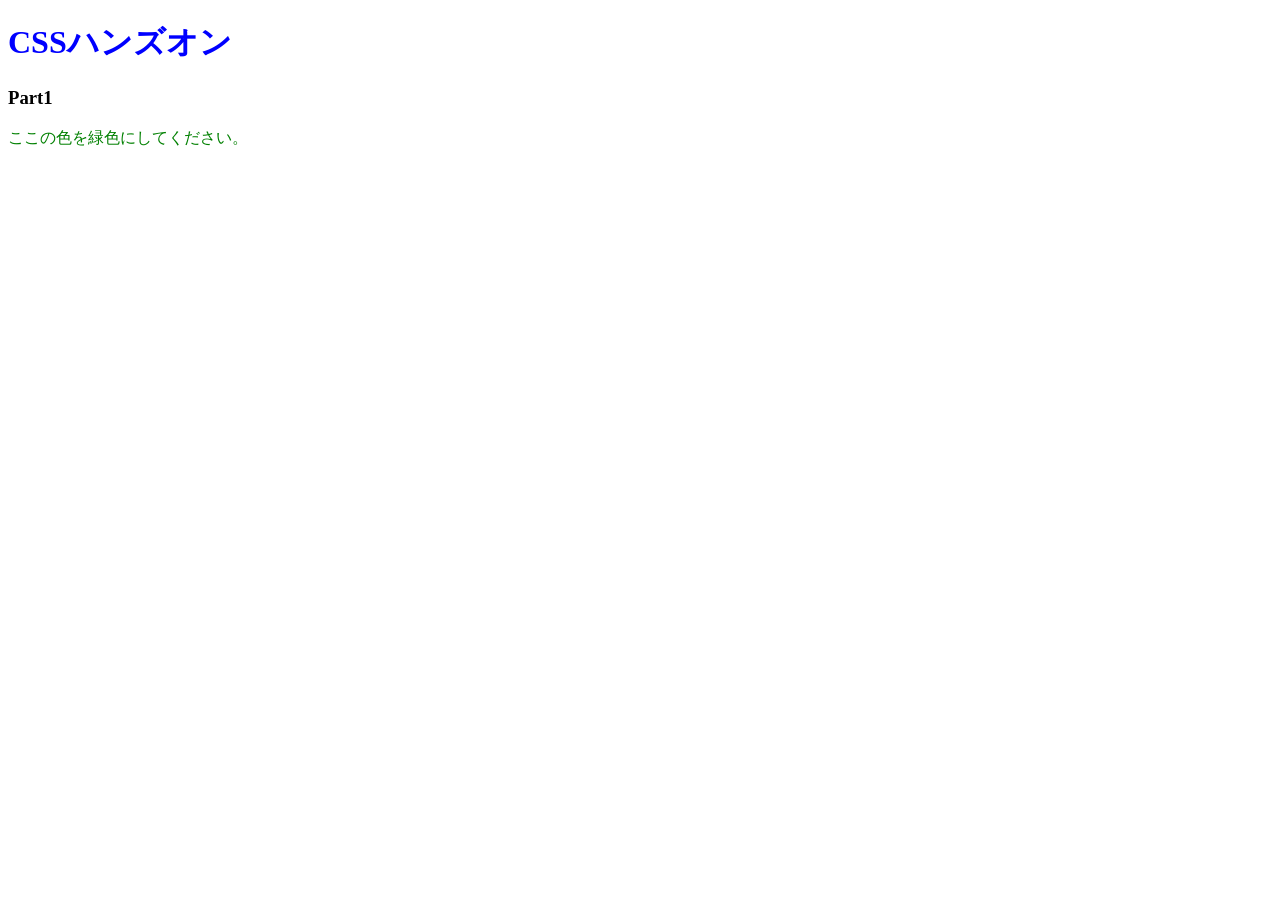
<file: 01.CSSの基本を知ろう/index.html>
<!doctype html>
<html lang="ja">
  <head>
    <meta charset="UTF-8" />
    <!-- ここにstyles.cssを適用するコードを記述 -->
    <link rel="stylesheet" href="styles.css" />
    <title>Document</title>
  </head>
  <body>
    <h1>CSSハンズオン</h1>
    <h3>Part1</h3>
    <p>ここの色を緑色にしてください。</p>
  </body>
</html>
</file>
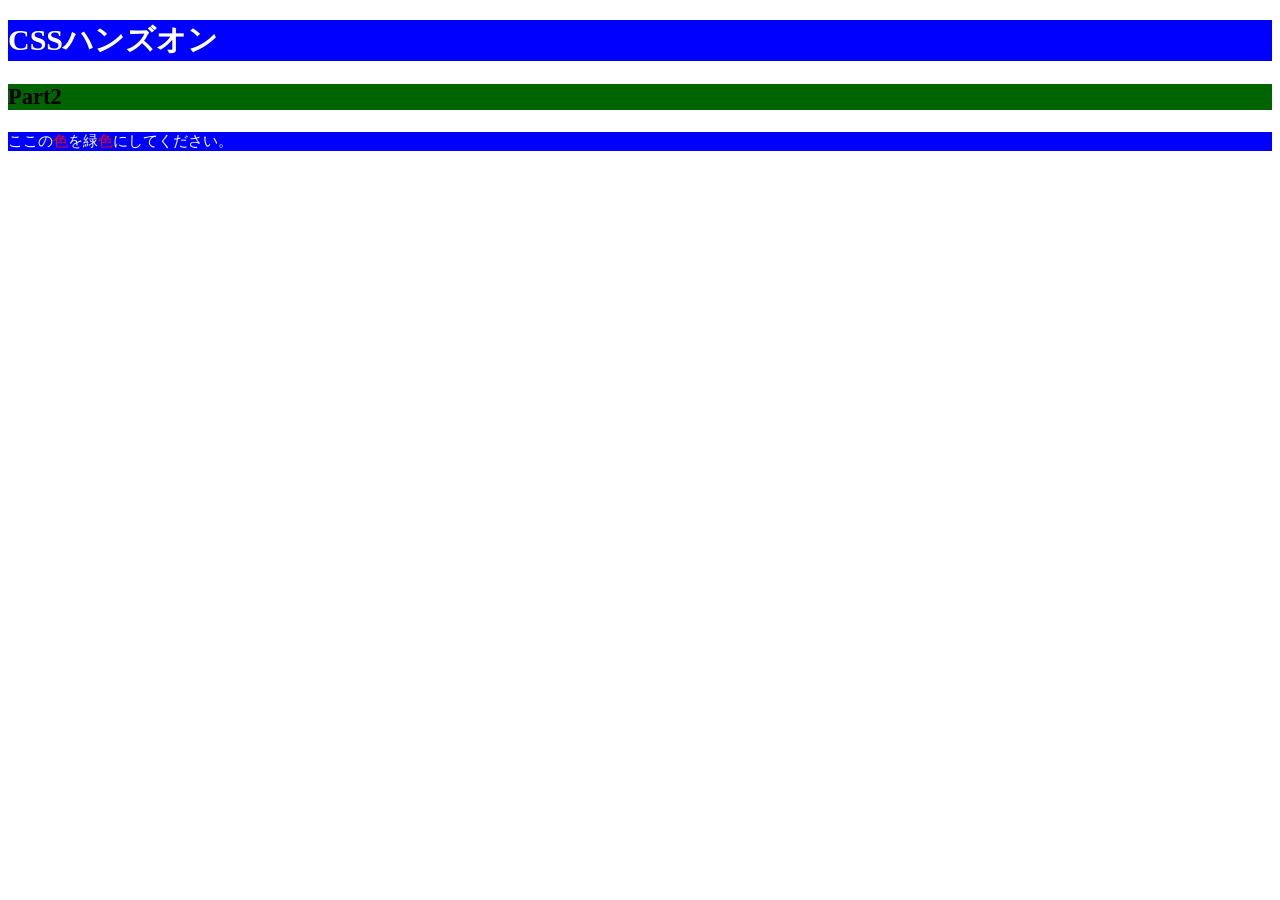
<file: 02.色やサイズを変更してみよう/index.html>
<!doctype html>
<html lang="ja">
  <head>
    <meta charset="UTF-8" />
    <!-- ここにstyles.cssを適用するコードを記述 -->
    <link rel="stylesheet" href="styles.css" />
    <title>Document</title>
  </head>
  <body>
    <h1>CSSハンズオン</h1>
    <h3>Part2</h3>
    <!-- 「色」にのみCSSを適用するために編集 -->
    <p>ここの<span>色</span>を緑<span>色</span>にしてください。</p>
  </body>
</html>
</file>
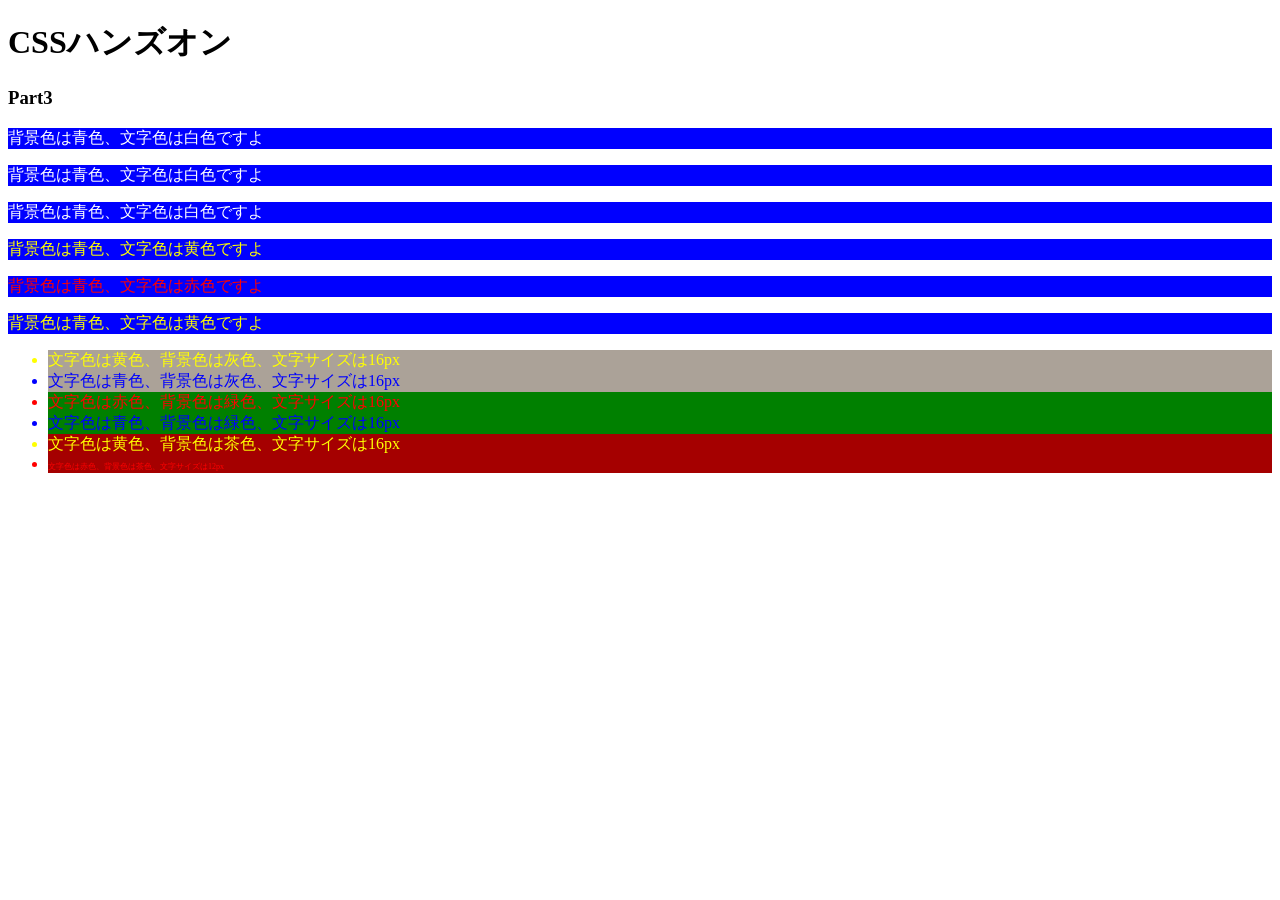
<file: 03.id属性とclass属性/index.html>
<!doctype html>
<html lang="ja">
  <head>
    <meta charset="UTF-8" />
    <link rel="stylesheet" href="styles.css" />
    <title>Document</title>
  </head>
  <body>
    <h1>CSSハンズオン</h1>
    <h3>Part3</h3>
    <p>背景色は青色、文字色は白色ですよ</p>
    <p>背景色は青色、文字色は白色ですよ</p>
    <p>背景色は青色、文字色は白色ですよ</p>
    <p class="yellow">背景色は青色、文字色は黄色ですよ</p>
    <p class="red">背景色は青色、文字色は赤色ですよ</p>
    <p class="yellow">背景色は青色、文字色は黄色ですよ</p>
    <ul>
      <li class="yellow" id="brown">
        文字色は黄色、背景色は灰色、文字サイズは16px
      </li>
      <li class="blue" id="brown">
        文字色は青色、背景色は灰色、文字サイズは16px
      </li>
      <li class="red" id="green">
        文字色は赤色、背景色は緑色、文字サイズは16px
      </li>
      <li class="blue" id="green">
        文字色は青色、背景色は緑色、文字サイズは16px
      </li>
      <li class="yellow" id="red">
        文字色は黄色、背景色は茶色、文字サイズは16px
      </li>
      <li class="red" id="red">
        <span>文字色は赤色、背景色は茶色、文字サイズは12px</span>
      </li>
    </ul>
  </body>
</html>
</file>
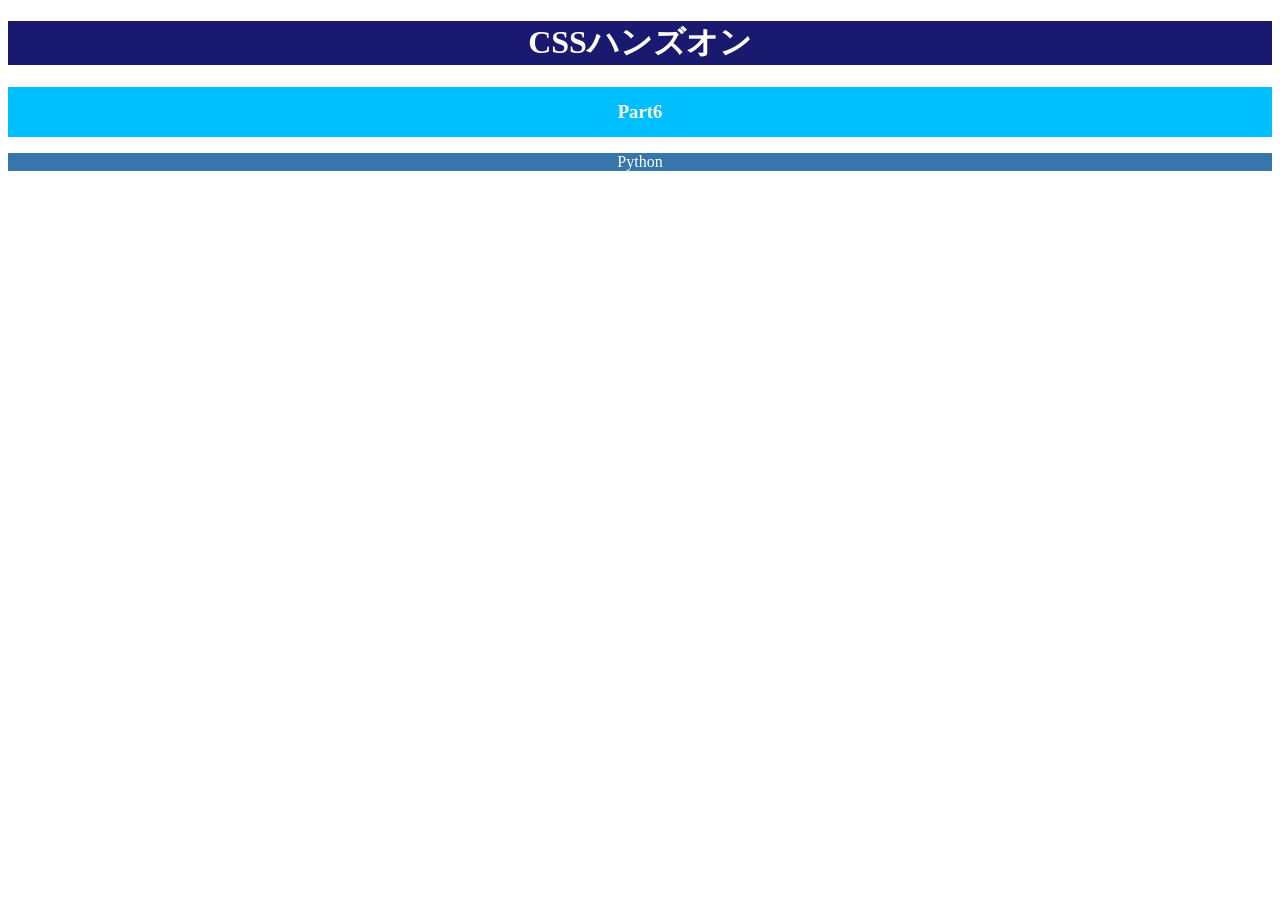
<file: 06.テキストの配置と太さを学ぼう/index.html>
<!doctype html>
<html lang="ja">
  <head>
    <meta charset="UTF-8" />
    <link rel="stylesheet" href="styles.css" />
    <title>Document</title>
  </head>
  <body>
    <h1>CSSハンズオン</h1>
    <div>
      <h3>Part6</h3>
    </div>
    <p>Python</p>
  </body>
</html>
</file>
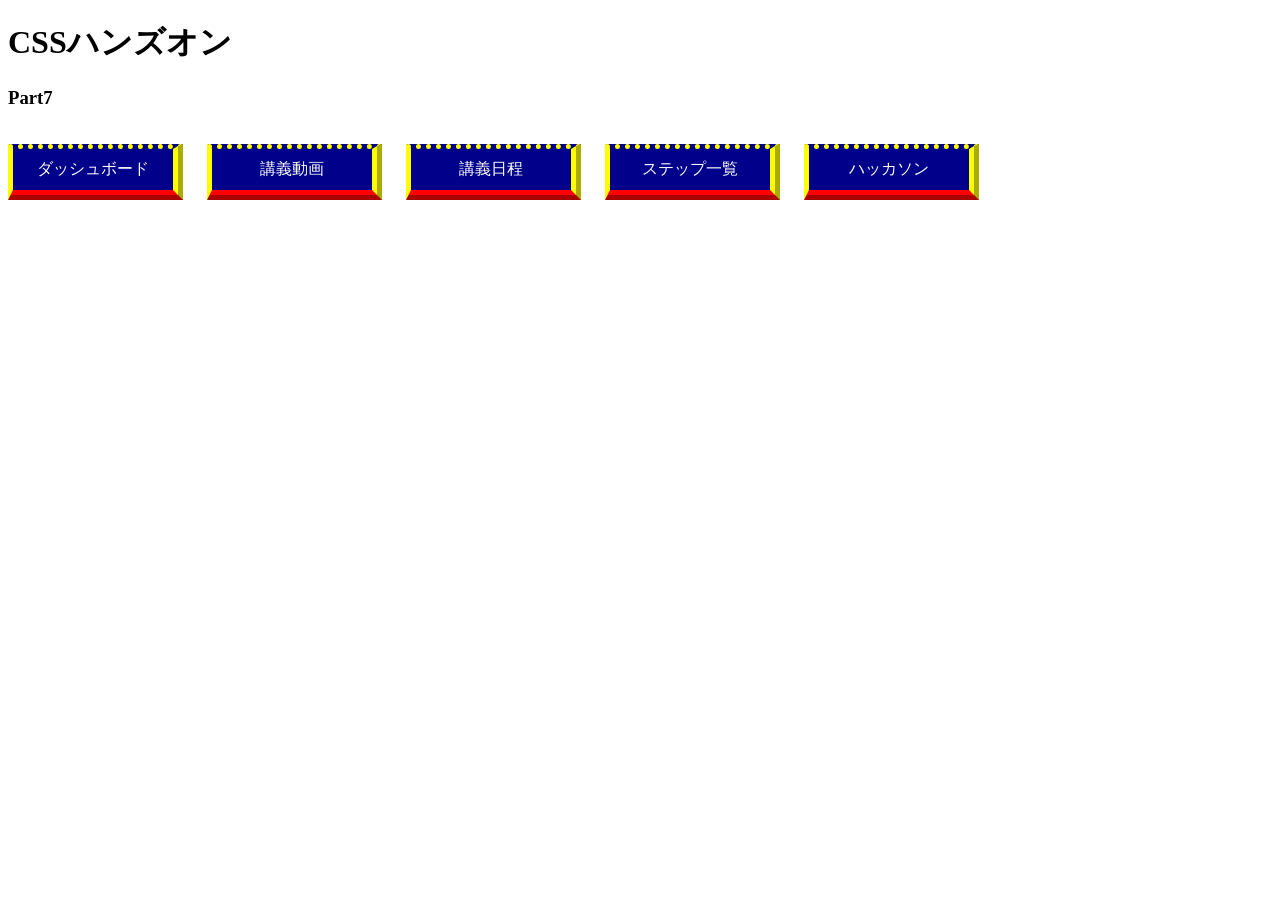
<file: 07.余白を学ぼう/index.html>
<!doctype html>
<html lang="ja">
  <head>
    <meta charset="UTF-8" />
    <link rel="stylesheet" href="styles.css" />
    <title>Document</title>
  </head>
  <body>
    <h1>CSSハンズオン</h1>
    <h3>Part7</h3>
    <p>ダッシュボード</p>
    <p>講義動画</p>
    <p>講義日程</p>
    <p>ステップ一覧</p>
    <p>ハッカソン</p>
  </body>
</html>
</file>
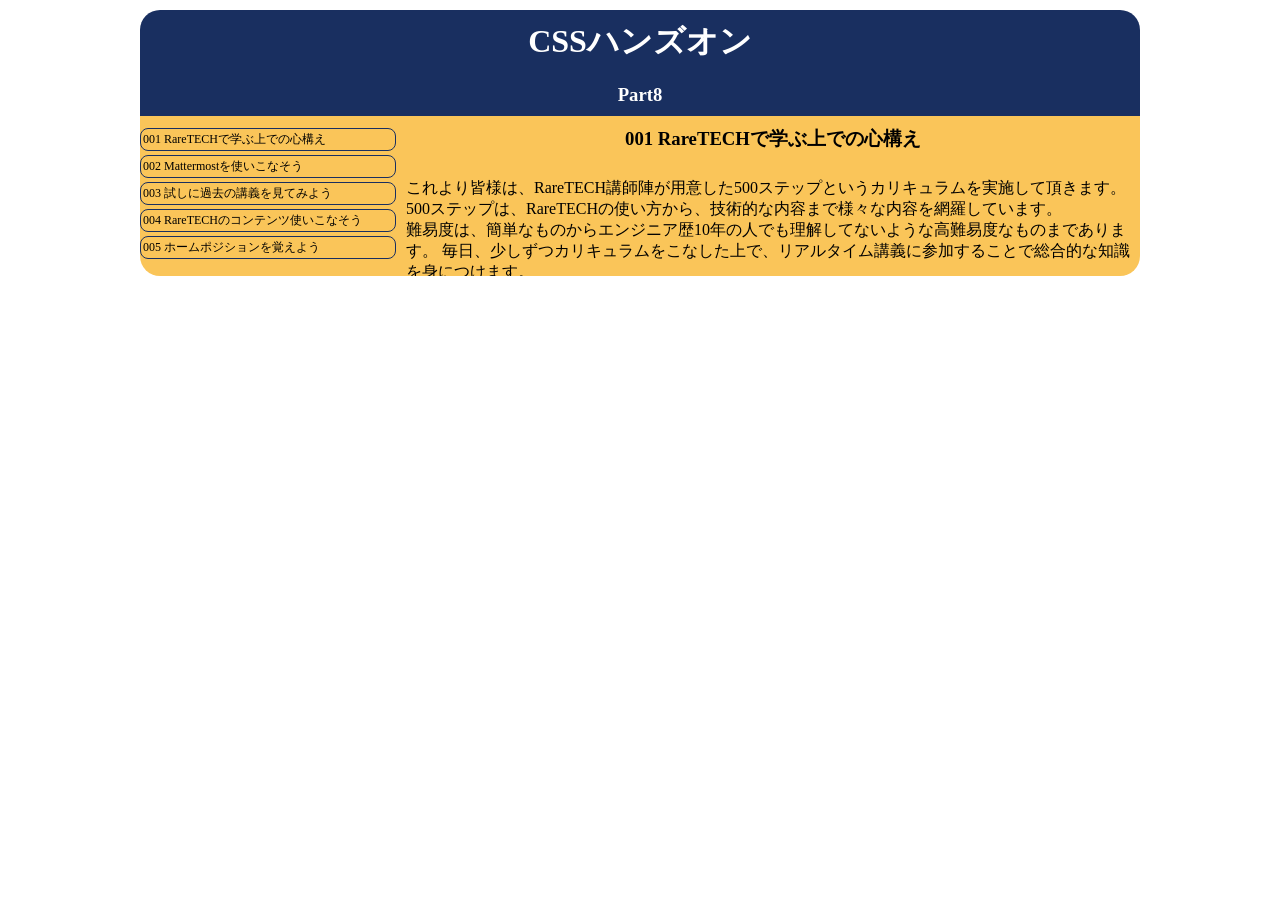
<file: 08.角を丸めたり影を追加してみよう/index.html>
<!doctype html>
<html lang="ja">
  <head>
    <meta charset="UTF-8" />
    <link rel="stylesheet" href="styles.css" />
    <title>Document</title>
  </head>
  <body>
    <header>
      <h1>CSSハンズオン</h1>
      <h3>Part8</h3>
    </header>
    <div>
      <nav>
        <ul>
          <li>001 RareTECHで学ぶ上での心構え</li>
          <li>002 Mattermostを使いこなそう</li>
          <li>003 試しに過去の講義を見てみよう</li>
          <li>004 RareTECHのコンテンツ使いこなそう</li>
          <li>005 ホームポジションを覚えよう</li>
        </ul>
      </nav>
      <main>
        <h3>001 RareTECHで学ぶ上での心構え</h3>
        <p>
          これより皆様は、RareTECH講師陣が用意した500ステップというカリキュラムを実施して頂きます。
          500ステップは、RareTECHの使い方から、技術的な内容まで様々な内容を網羅しています。<br />
          難易度は、簡単なものからエンジニア歴10年の人でも理解してないような高難易度なものまであります。
          毎日、少しずつカリキュラムをこなした上で、リアルタイム講義に参加することで総合的な知識を身につけます。
          <br />おすすめのペースは、1日1~3ステップです。
        </p>
      </main>
    </div>
  </body>
</html>
</file>
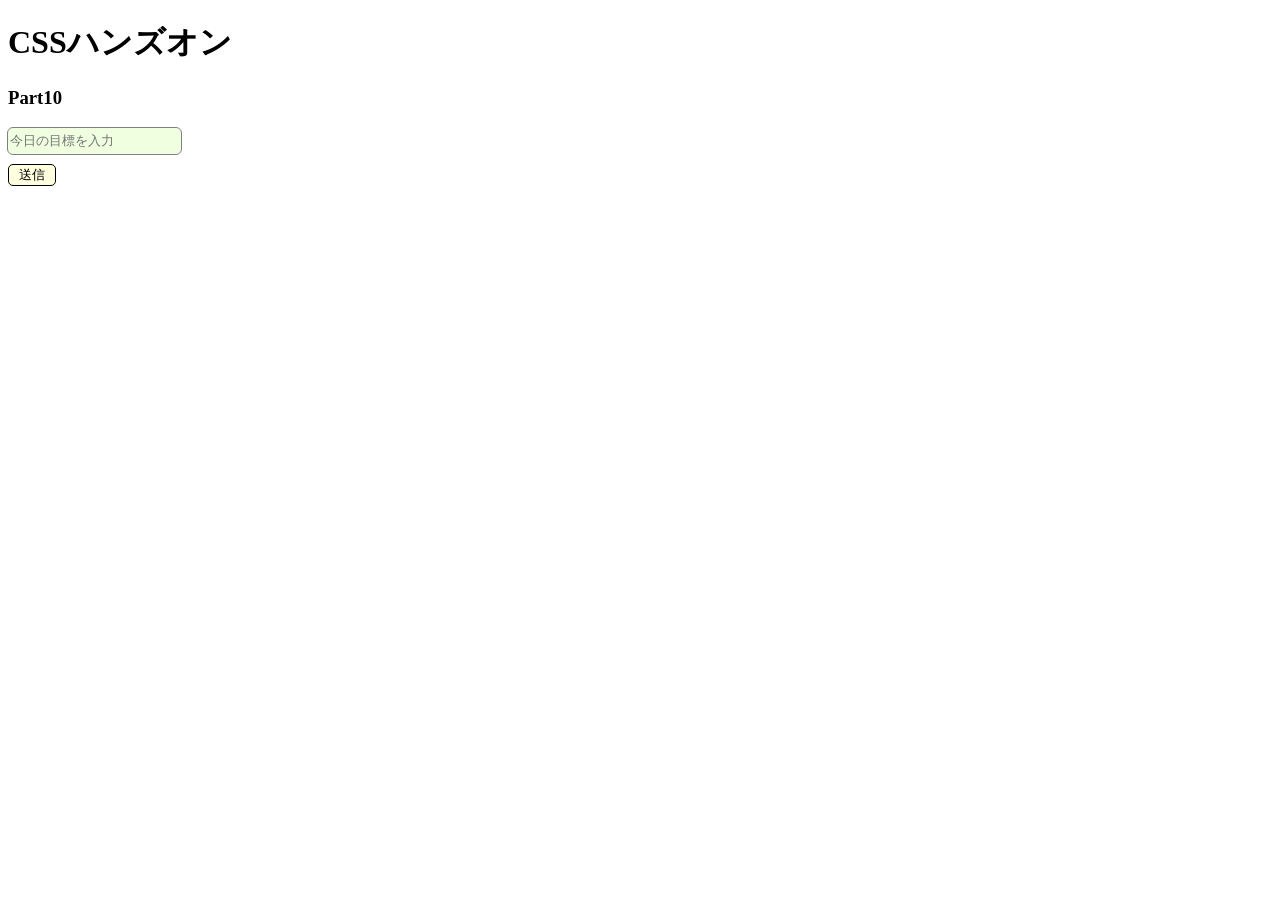
<file: 10.疑似クラス/index.html>
<!doctype html>
<html lang="ja">
  <head>
    <meta charset="UTF-8" />
    <link rel="stylesheet" href="styles.css" />
    <title>Document</title>
  </head>
  <body>
    <header>
      <h1>CSSハンズオン</h1>
      <h3>Part10</h3>
    </header>
    <main>
      <form>
        <input type="text" placeholder="今日の目標を入力" />
        <button type="submit">送信</button>
      </form>
    </main>
  </body>
</html>
</file>
<file: 01.CSSの基本を知ろう/styles.css>
/* h1要素の文字色を青色で宣言 */
h1 {
  color: blue;
}
/* p要素の文字色を緑色で宣言 */
p {
  color: green;
}
</file>
<file: 02.色やサイズを変更してみよう/styles.css>
/* html要素の文字サイズを宣言 */
html {
  font-size: 30px;
}
/* h1要素の文字色、背景色、文字サイズを宣言 */
h1 {
  color: white;
  background-color: blue;
  font-size: 1rem;
}
/* h3要素の背景色、文字サイズを宣言 */
h3 {
  background-color: rgb(0, 100, 0);
  font-size: 0.75rem;
}
/* p要素の文字色、文字色、文字サイズを宣言 */
p {
  background-color: blue;
  color: white;
  font-size: 0.5rem;
}
/* 「色」の文字色を宣言 */
span {
  color: red;
}
</file>
<file: 03.id属性とclass属性/styles.css>
/* 6つのp要素に適用するスタイルを宣言 */
p {
  background-color: blue;
  color: white;
}
.yellow {
  color: yellow;
}
.red {
  color: red;
}
/* 6つのli要素に適用するスタイルを宣言 */
.blue {
  color: blue;
}
#brown {
  background-color: rgb(171, 162, 152);
}
#green {
  background-color: green;
}
#red {
  background-color: rgb(165, 0, 0);
}
span {
  font-size: 0.5rem;
}
</file>
<file: 06.テキストの配置と太さを学ぼう/styles.css>
/* h1要素に適用するスタイル */
h1 {
  font-size: 32px;
  color: white;
  background-color: midnightblue;
  text-align: center;
}
/* h3要素に適用するスタイル */
div {
  height: 50px;
}
h3 {
  color: white;
  background-color: deepskyblue;
  text-align: center;
  line-height: 50px;
}
/* p要素に適用するスタイル */
p {
  color: white;
  background-color: #3776ab;
  text-align: center;
}
</file>
<file: 07.余白を学ぼう/styles.css>
/* p要素に適用するスタイル */
p {
  display: inline-block;
  background-color: #00008b;
  color: white;
  width: 160px;
  text-align: center;
  padding: 10px 0px;
  margin-right: 20px;
  border-style: dotted ridge ridge solid;
  border-width: 5px 10px 10px 5px;
  border-color: yellow yellow red yellow;
}
</file>
<file: 08.角を丸めたり影を追加してみよう/styles.css>
body {
  max-width: 1000px;
  display: flex;
  flex-direction: column;
  margin: auto;
}
/* header要素にスタイルを適用 */

header {
  background-color: #192f60;
  color: white;
  margin-top: 10px;
  border-radius: 20px 20px 0px 0px;
}

h1,
h3 {
  text-align: center;
  margin: 0;
  padding: 10px 0;
}
/* div要素にスタイルを適用 */

div {
  display: flex;
  background-color: #fac559;
  height: 160px;
  border-radius: 0 0 20px 20px;
}

ul {
  padding: 0;
  margin: 12px 0;
}
/* li要素にスタイルを適用 */

li {
  list-style: none;
  font-size: 12px;
  width: 244px;
  padding: 2px 8px 2px 2px;
  margin: 4px 10px 4px 0;
  border-color: #192f60;
  border-width: 1px;
  border-style: solid;
  border-radius: 8px;
}
/* main要素内にスタイルを適用 */

main {
  width: auto;
  overflow: auto;
}
</file>
<file: 10.疑似クラス/styles.css>
input,
button {
  display: block;
  margin: 10px 0;
}

button {
  width: 48px;
  border-radius: 5px;
  border: black solid 1px;
  background-color: #ffffe0;
}

input {
  height: 24px;
  outline: gray solid 1px;
  border-radius: 5px;
  background-color: #efffe0;
  border: none;
}

/* input要素に疑似クラスfocusのスタイルを適用 */
input:focus {
  outline-color: green;
  background-color: #ccffcc;
}
/* button要素に疑似クラスhoverのスタイルを適用 */
button:hover {
  background-color: #ffffa8;
  width: 52px;
}
</file>
